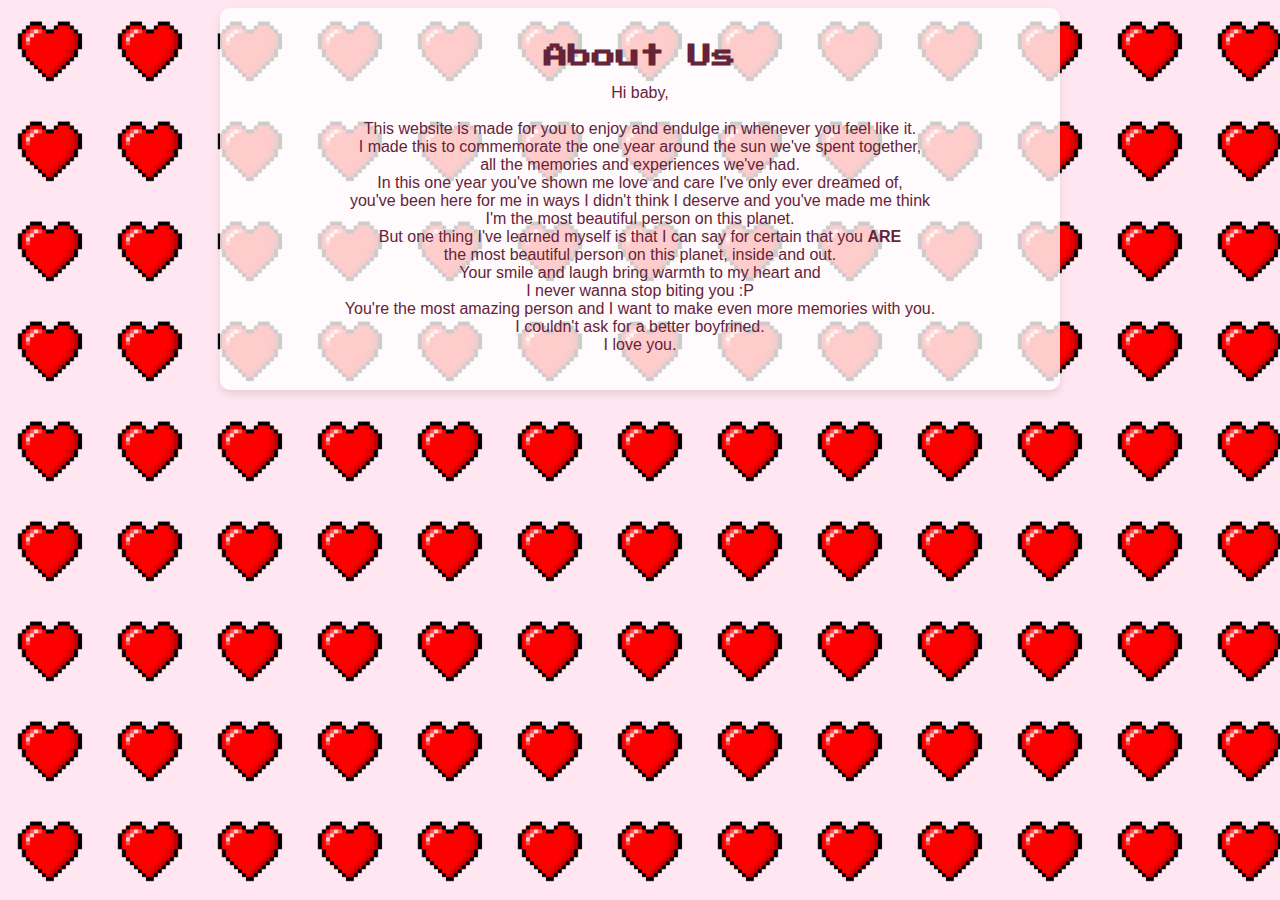
<file: about.html>
<!DOCTYPE html>
<html lang="en">
<head>
    <meta charset="UTF-8">
    <meta name="viewport" content="width=device-width, initial-scale=1.0">
    <title>About Us</title>
    <link rel="icon" href="icons/about_us_favicon_io/favicon.ico" type="image/x-icon">
    <link rel="stylesheet" href="style.css">
    <link href="https://fonts.googleapis.com/css2?family=Press+Start+2P&display=swap" rel="stylesheet">
</head>
<body class="heart-pattern">
    <div class="container">
        <h1>About Us</h1>
        <p>Hi baby, <br><br> This website is made for you to enjoy and endulge in whenever you feel like it.<br>
            I made this to commemorate the one year around the sun we've spent together, <br>
            all the memories and experiences we've had. <br>
            In this one year you've shown me love and care I've only ever dreamed of, <br>
            you've been here for me in ways I didn't think I deserve and you've made me think <br>
            I'm the most beautiful person on this planet.<br>
            But one thing I've learned myself is that I can say for certain that you <strong>ARE</strong><br>
            the most beautiful person on this planet, inside and out.<br>
            Your smile and laugh bring warmth to my heart and <br>I never wanna stop biting you :P
            <br>
            You're the most amazing person and I want to make even more memories with you.<br> I couldn't ask for a better boyfrined.
            <br>I love you.

        </p>
    </div>
</body>
</html>
</file>
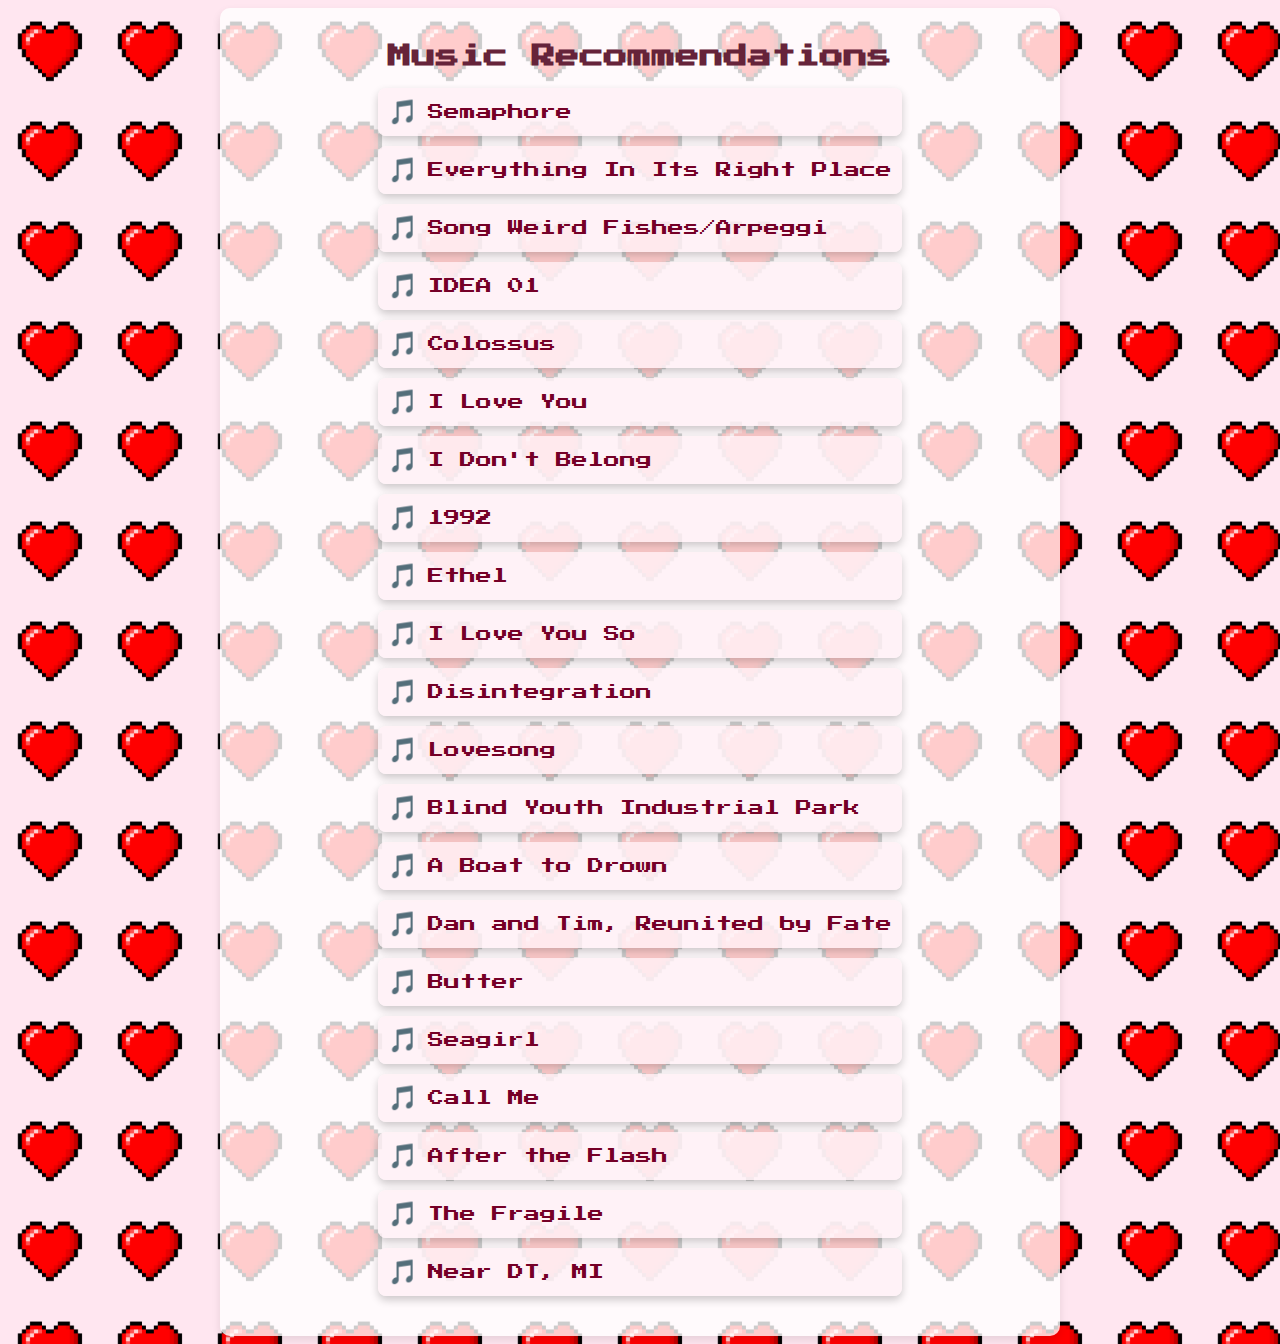
<file: music.html>
<!DOCTYPE html>
<html lang="en">
<head>
    <meta charset="UTF-8">
    <meta name="viewport" content="width=device-width, initial-scale=1.0">
    <title>Music Recommendations</title>
    <link rel="icon" href="icons/favicon_io/favicon.ico" type="image/x-icon">
    <link rel="stylesheet" href="style.css">
    <link href="https://fonts.googleapis.com/css2?family=Press+Start+2P&display=swap" rel="stylesheet">

</head>
<body class = "heart-pattern">
    <div class="container">
        <h1>Music Recommendations</h1>
        <ul id="music-list" class="music-list"></ul>

        <!-- <div class="spotify-embed">
            <iframe src="https://open.spotify.com/playlist/5irowr0zKE7N8JbLKzloTw?si=a76b5fe687534717" width="300" height="380" frameborder="0" allowtransparency="true" allow="encrypted-media"></iframe>
        </div> -->
    </div>
    <script>
        const songs = [
            { title: "Semaphore", link: "https://open.spotify.com/track/3luGUfPRtHFD53qjWoovg1?si=0766f8c27bd94c5e" },
            { title: "Everything In Its Right Place", link: "https://open.spotify.com/track/2kRFrWaLWiKq48YYVdGcm8?si=b14f44e485e84dc3" },
            { title: "Song Weird Fishes/Arpeggi", link: "https://open.spotify.com/track/2kRFrWaLWiKq48YYVdGcm8?si=3dc22a8b70654b94" },
            { title: "IDEA 01", link: "https://open.spotify.com/track/1rv0JLczQyv4fWAxj7gXW7?si=f72295aeb8ed437d" },
            { title: "Colossus", link: "https://open.spotify.com/track/4dT9ieu9LwGqst9CT29TCm?si=a87e6088ccc24f86" },
            { title: "I Love You", link: "https://open.spotify.com/track/4N8idxy0W2GDaEosAwPOMg?si=141180c9e3e8403c" },
            { title: "I Don't Belong", link: "https://open.spotify.com/track/4xCA8KYdeVe3AmTTEYJtVp?si=13ad763ed1584cdc" },
            { title: "1992", link: "https://open.spotify.com/track/4N28QlYB0XW6H5gaXBHt6T?si=5942578376f24cba" },
            { title: "Ethel", link: "https://open.spotify.com/track/2fEhqGeXcGiJs3WmqysJ8X?si=07af651dd0114e63" },
            { title: "I Love You So", link: "https://open.spotify.com/track/4SqWKzw0CbA05TGszDgMlc?si=1ae2448bf7804ebe"},
            { title: "Disintegration", link: "https://open.spotify.com/track/08Hncs1L3PYHpfsb8sYdmQ?si=32cd4864aca74f8e" },
            { title: "Lovesong", link: "https://open.spotify.com/track/1y6XHeNN5DSX5PYy7gT0qL?si=e853d0127c784d41" },
            { title: "Blind Youth Industrial Park", link: "https://open.spotify.com/track/2hx0DpiStjLroUEm0PJRpt?si=4a4b01d34ba748b7" },
            { title: "A Boat to Drown", link: "https://open.spotify.com/track/0Fs3fNLgsHmKXfYpEZw3wn?si=47be9df81e6f47b1" },
            { title: "Dan and Tim, Reunited by Fate", link: "https://open.spotify.com/track/4ymtL1e1zpOyZwbjhql62P?si=6c4de5505bab443a" },
            { title: "Butter", link: "https://open.spotify.com/track/758mQT4zzlvBhy9PvNePwC?si=80bf956976e948eb" },
            { title: "Seagirl", link: "https://open.spotify.com/track/7ssj7z5AP6V5O6Ooyeni60?si=7c0815b5e0c64854" },
            { title: "Call Me", link: "https://open.spotify.com/track/3YmZ8V92nqVKx6u1lohFCC?si=13704c94d8394b36" },
            { title: "After the Flash", link: "https://open.spotify.com/track/4eJ8NYk3p9lx5I0q9xt3rI?si=c90ba41b43664232" },
            { title: "The Fragile", link: "https://open.spotify.com/track/0MKeZp4SppjBqwoprLxV5u?si=7a169fffc1634f02" },
            { title: "Near DT, MI", link: "https://open.spotify.com/track/5jXzG56pDO74wRBG7GBoyf?si=53883ff7926f4ac0" }
        ];

        const musicList = document.getElementById('music-list');
        songs.forEach(song => {
            const li = document.createElement('li');
            const a = document.createElement('a');
            a.href = song.link;
            a.textContent = song.title;
            a.target = "_blank";
            li.appendChild(a);
            musicList.appendChild(li);
        });
    </script>
</body>
</html>
</file>
<file: style.css>
body {
    font-family: Arial, sans-serif;
    background-color: #ffe6f0;
    /* background-size: contain; /* Adjust size to fit your design */
    color: #66233a; /* Adjust text color for contrast */
}

.heart-pattern {
    background-image: url('images/pngwing.com.png');
    background-repeat: repeat;
    background-size: 100px 100px; /* Adjust the size of the hearts as needed */
  }

/* .container {
    background-color: rgba(255, 255, 255, 0.8);   
    padding: 20px;
    border-radius: 10px;
} */

.container {
    max-width: 800px;
    padding: 20px;
    width: 80%;
    margin: auto;
    text-align: center;
    background-color: rgba(255, 255, 255, 0.8);
    border-radius: 10px;
    box-shadow: 0 4px 8px rgba(0, 0, 0, 0.1);
} 


h1 {
    font-family: 'Press Start 2P', cursive;
    font-size: 1.5em;
}

.video-container {
    margin-top: 20px;
    height: 500px; /* Set the desired height for the video container */
    display: flex; /* This ensures the iframe is centered vertically if needed */
    justify-content: center; /* Centers the iframe horizontally */
    align-items: center; /* Centers the iframe vertically */
}
/* nav bar */
nav ul {
    /* background-color: #ffffff54;  */
    padding: 10px;
    border-radius: 8px;
    text-align: center;
    /* box-shadow: 0 4px 8px rgba(0, 0, 0, 0.2); */
    display: inline-block; /* Center the navigation bar */
    margin: 0 auto;
}

nav ul li {
    display: inline-block;
    margin: 5px;
    background-color: #ffd8f391;
    padding: 8px 12px;
    border-radius: 5px;
    box-shadow: 0 2px 4px rgba(0, 0, 0, 0.1);
}

nav ul li a {
    text-decoration: none;
    font-family: 'Press Start 2P', cursive; /* 8-bit font */
    color: #ff4081;
    font-size: 0.9em;
    display: block;
}

nav ul li a:hover {
    color: #750027; 
}


.pictures-grid {
    display: grid;
    grid-template-columns: repeat(auto-fit, minmax(300px, 1fr));
    gap: 20px;
    padding: 20px;
    justify-content: center;
}

.picture-card{
    background-color: rgba(255, 255, 255, 0.8);
    border-radius: 10px;
    box-shadow:  0 4px 8px rgba(0, 0, 0, 0.2);
    overflow: hidden;
    text-align: center;
    padding: 15px;
}

.pictures-grid img {
    width: 100%;
    height: auto;
    border-radius: 8px;
    object-fit: cover;
}

.picture-card p {
    font-family:'Franklin Gothic Medium', 'Arial Narrow', Arial, sans-serif;
    margin-top: 10px;
    font-size: 1em;
    color: #555;
}

/* Media Queries */
@media (max-width: 768px) {
    nav ul li {
        display: block;
        margin: 10px 0;
    }

    .pictures-grid {
        grid-template-columns: repeat(auto-fill, minmax(150px, 1fr));
    }
}

@media (max-width: 480px) {
    nav ul li a {
        font-size: 1em;
    }

    .pictures-grid {
        grid-template-columns: 1fr;
    }
}

.video-container iframe, #map {
    width: 100%;
    height: 100%;
    max-width: 560px;
    border: none;
}

.leaflet-popup-content img {
    max-width: 150px;
    height: auto;
    border-radius: 8px;
    box-shadow: 0 4px 8px rgba(0, 0, 0, 0.2);
    display: block;
    margin: 0 auto;
}

.carousel{
    display: flex;
    justify-content: center;
    align-items: center;
    height: 100vh;
    max-width: 80%;
    margin: 0 auto;
}

.carousel img {
    max-width: 80%;
    max-height: 60vh;
    object-fit: contain;
    border-radius: 8px;
    box-shadow: 0 4px 8px rgba(0, 0, 0, 0.2);
}

.carousel p {
    max-width: 80%;
    margin: 0;
    text-align: center;
    font-size: 1.2em;
    color: #555;
}

/* Center the container and add styling */
.list-container {
    display: flex;
    justify-content: center;
    align-items: center;
    margin-top: 20px;
    padding: 10px;
    background-color: rgba(255, 255, 255, 0.8); /* Transparent white background */
    border-radius: 10px;
    box-shadow: 0 4px 8px rgba(0, 0, 0, 0.2); 
    max-width: 80%; 
    margin-left: auto;
    margin-right: auto;
}

/* Style the list */
#place-list {
    list-style-type: none;
    padding: 0;
    margin: 0;
    display: flex;
    justify-content: center; 
    flex-wrap: wrap; 
    gap: 10px;
    width: 100%;
}

/* Style the list items */
#place-list li {
    margin: 10px 10px;
}

#place-list li a {
    text-decoration: none;
    font-family: 'Press Start 2P', cursive;
    color: #750027;
    font-size: 1em;
    padding: 8px 15px;
    /* background-color: rgba(255, 240, 245, 0.8); */
    background-color: rgba(255, 255, 255, 0.9);
    border-radius: 5px;
    display: inline-block;
    transition: background-color 0.3s, color 0.3s;
}

#place-list li a:hover {
    color: #ff4081; /* Soft pink on hover */
    background-color: #fffffff1; 
}

/* Responsive design */
@media (max-width: 600px) {
    #place-list li a {
        font-size: 0.8em; 
        padding: 6px 12px;
    }

    .list-container {
        max-width: 100%;
        padding: 5px;
    }
}

/*Music list*/

.music-list {
    list-style-type: none; 
    padding: 0;
    margin: 20px auto;
    width: fit-content;
}

.music-list li {
    margin: 10px 0;
    padding: 10px;
    background-color: rgba(255, 240, 245, 0.8); /* Soft pink background */
    border-radius: 8px;
    box-shadow: 0 4px 8px rgba(0, 0, 0, 0.2);
    display: flex;
    align-items: center;
    gap: 10px; 
}

.music-list li:before {
    content: "\1F3B5";
    font-size: 1.5em;
    color: #ff4081; /* Icon color */
}

.music-list li a {
    text-decoration: none;
    font-family: 'Press Start 2P', cursive;
    color: #750027;
    font-size: 1em;
    transition: color 0.3s;
}

.music-list li a:hover {
    color: #ff4081;
}

.spotify-embed {
    margin: 20px auto;
    width: 100%;
    max-width: 320px; 
    text-align: center;
}
</file>
